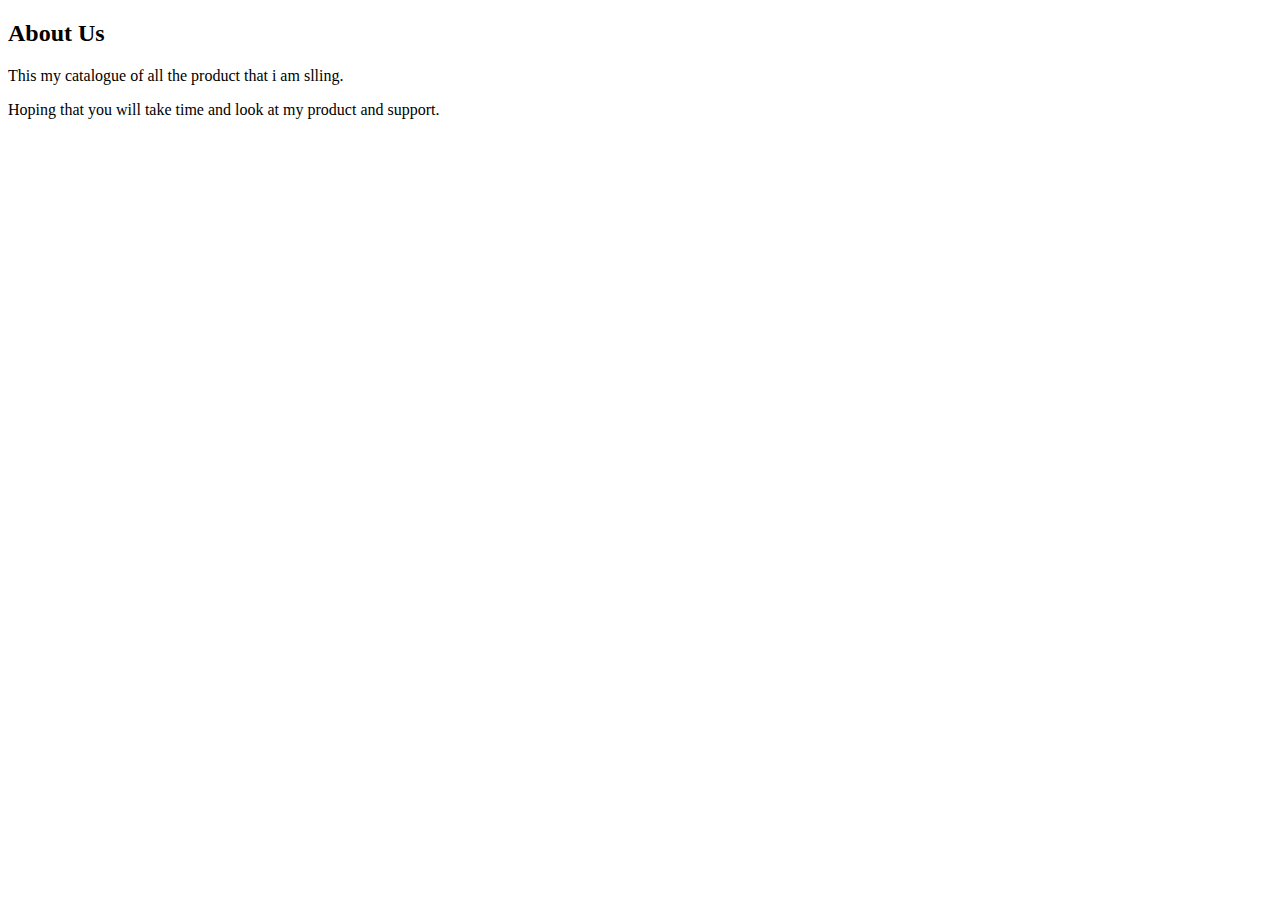
<file: about.html>
<!DOCTYPE HTML>
<html>
    <head>
        <link rel="stylesheet" href="style.css">
    </head>
    <body>
        <h2>About Us</h2>
        <p>This my catalogue of all the product that i am slling.</p>
        <p>Hoping that you will take time and look at my product and support.</p>
        
    </body>
</html>
</file>
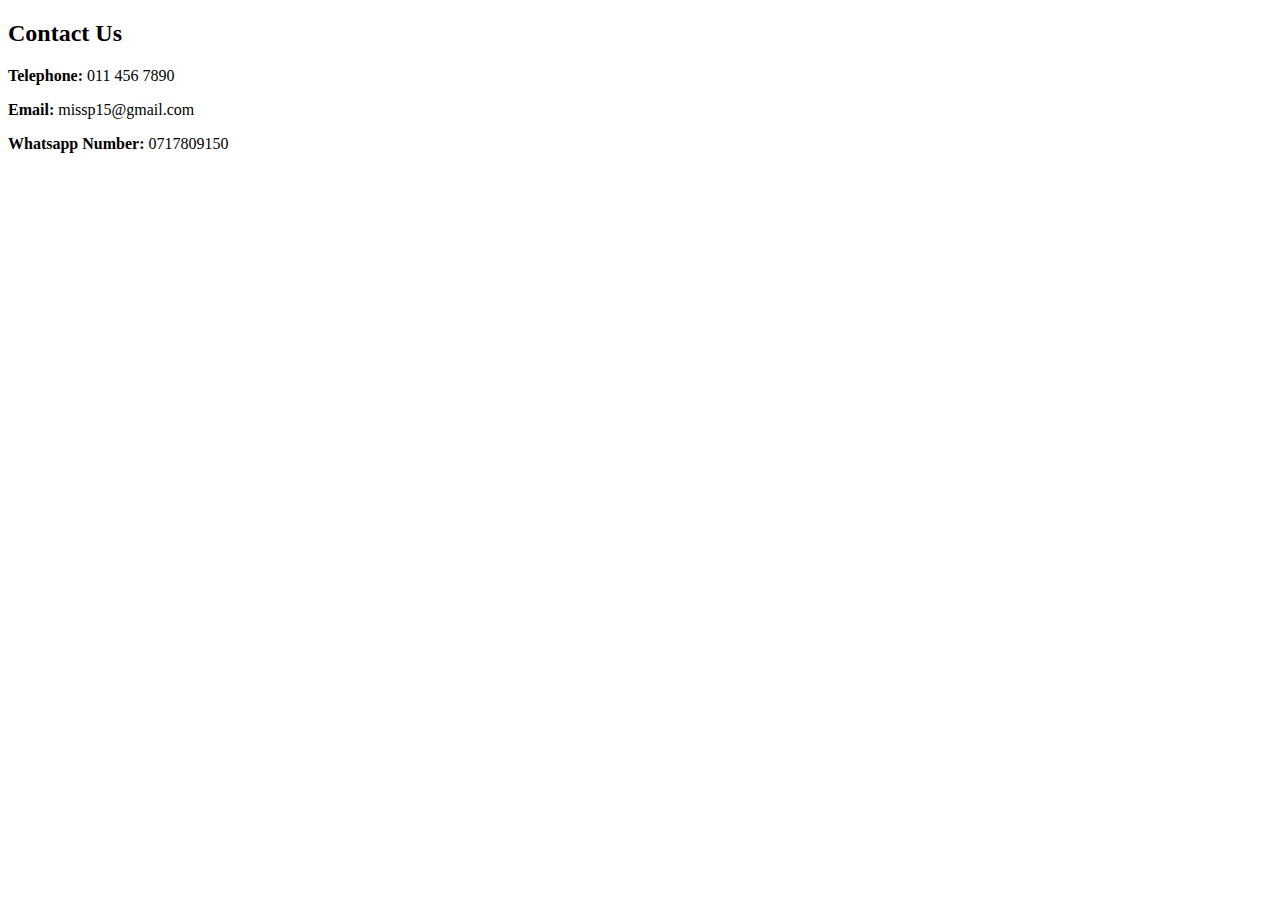
<file: contact.html>
<!DOCTYPE HTML>
<html>
    <head>
        <link rel="stylesheet" href="style.css">
    </head>
    <body>
        <h2>Contact Us</h2>
        <p><b>Telephone:</b> 011 456 7890</p>
        <p><b>Email:</b> missp15@gmail.com</p>
        <p><b>Whatsapp Number:</b> 0717809150</p>
        
    </body>
</html>
</file>
<file: style.css>
.gallery img{
    width 100%;
}

#menu{
    width: 100%
    height: 40px;
    background color: cornflowerblue;
}

#menu a{
    color:cornflowerblue
    font-family: Helvetica, sans-serif;
    font-size: 18px;
    text-decoration: none;
    font font-weight: 900;
    
    padding-left: 40px;
    padding-right: 40px;
}

#menu a:hover{
    color:#black;
        
}
</file>
